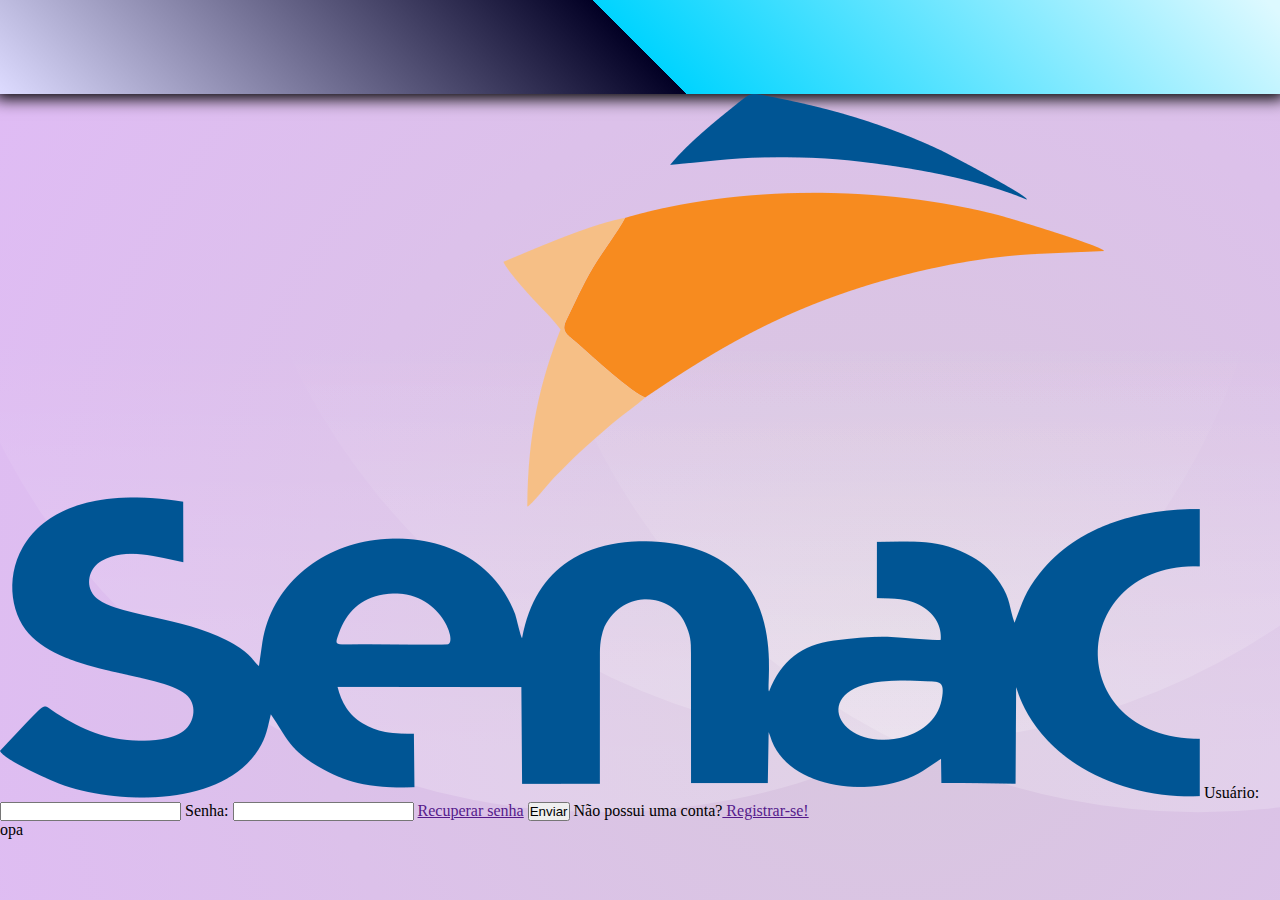
<file: Aula 03-11/index.html>
<!DOCTYPE html>
<html lang="en">

<head>
  <meta charset="UTF-8">
  <link rel="stylesheet" href="style.css">
  <meta name="viewport" content="width=device-width, initial-scale=1.0">
  <title>Document</title>
</head>

<body>

  <div id="container">

    <div id="topo">

    </div>

    <div class="row">

      <form id="form" action="">

        <img id="img" src="logo.png" alt="Senac">


        <label class="lb-login" for="username">Usuário:</label>
        <input id="username" type="text">
        <label class="lb-login" for="password">Senha:</label>
        <input id="password" type="text">
        <a href="">Recuperar senha</a>
        <input class="btn-enviar" type="submit" value="Enviar">
        Não possui uma conta?<a href=""> Registrar-se!</a>

      </form>

    </div>
    <div>
      opa
    </div>

    <div id="footer">

    </div>

  </div>
</body>

</html>
</file>
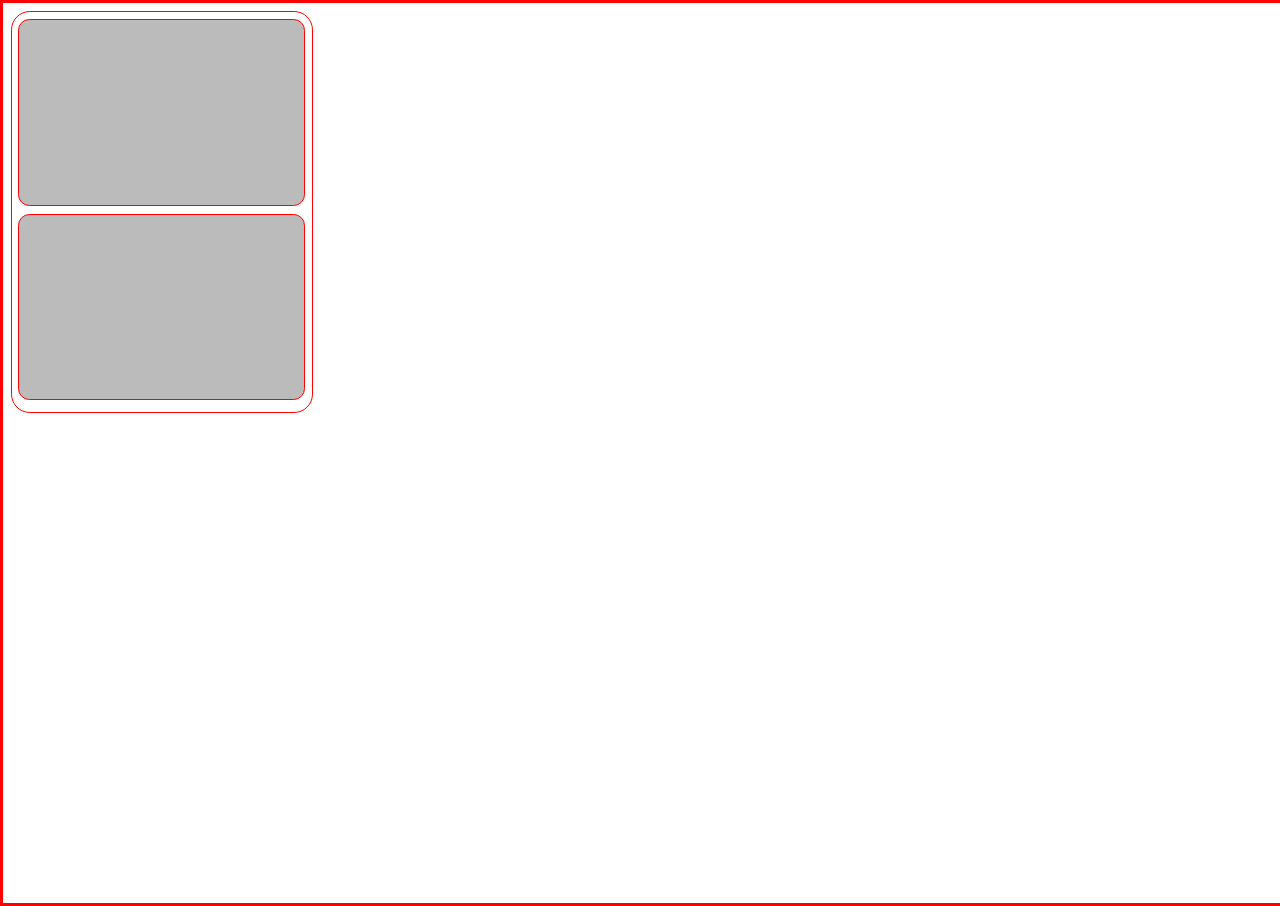
<file: Aula 13-11/index.html>
<!DOCTYPE html>
<html lang="en">
<head>
    <meta charset="UTF-8">
    <link rel="stylesheet" href="style.css">
    <meta name="viewport" content="width=device-width, initial-scale=1.0">
    <title>Document</title>
</head>
<body>
    <div id="container">
        <!-- Animação botão
        <div id="object">
            button 
        </div> -->


    </div>

    <script src="script.js"></script>
</body>
</html>
</file>
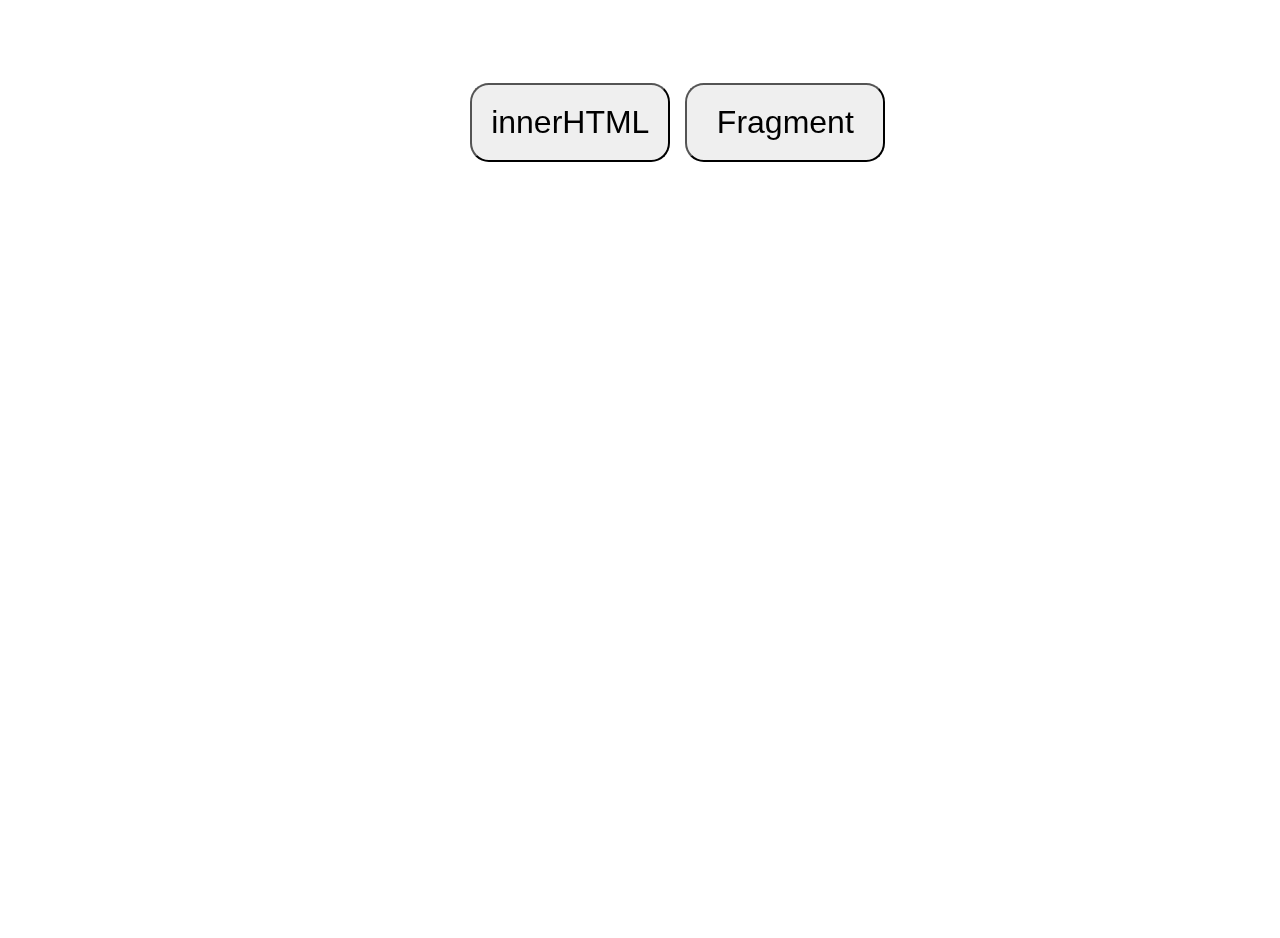
<file: innerHTML vs fragment/index.html>
<!DOCTYPE html>
<html lang="en">

<head>
  <meta charset="UTF-8">
  <link rel="stylesheet" href="style.css">
  <meta http-equiv="X-UA-Compatible" content="IE=edge">
  <meta name="viewport" content="width=device-width, initial-scale=1.0">
  <title>Document</title>
</head>

<body>

  <div id="topo">
    <button onclick="doWithInnerHTML()">innerHTML</button>
    <button onclick="doWithFragment()">Fragment</button>
  </div>

  <div id="container">

  </div>

  <script src="index.js"></script>
</body>

</html>
</file>
<file: Aula 03-11/style.css>
* {
    margin: 0;
    padding: 0;
}

html,
body {
    width: 100%;
    min-height: 100vh;
    background-color: #E0BAF7;
    background-image: url("data:image/svg+xml,%3Csvg xmlns='http://www.w3.org/2000/svg' width='100%25' height='100%25' viewBox='0 0 800 400'%3E%3Cdefs%3E%3CradialGradient id='a' cx='396' cy='281' r='514' gradientUnits='userSpaceOnUse'%3E%3Cstop offset='0' stop-color='%23D8C8DD'/%3E%3Cstop offset='1' stop-color='%23E0BAF7'/%3E%3C/radialGradient%3E%3ClinearGradient id='b' gradientUnits='userSpaceOnUse' x1='400' y1='148' x2='400' y2='333'%3E%3Cstop offset='0' stop-color='%23FFFFFF' stop-opacity='0'/%3E%3Cstop offset='1' stop-color='%23FFFFFF' stop-opacity='0.5'/%3E%3C/linearGradient%3E%3C/defs%3E%3Crect fill='url(%23a)' width='800' height='400'/%3E%3Cg fill-opacity='0.4'%3E%3Ccircle fill='url(%23b)' cx='267.5' cy='61' r='300'/%3E%3Ccircle fill='url(%23b)' cx='532.5' cy='61' r='300'/%3E%3Ccircle fill='url(%23b)' cx='400' cy='30' r='300'/%3E%3C/g%3E%3C/svg%3E");
    background-attachment: fixed;
    background-size: cover;
}

#cotainer {
    width: 100%;
    height: 100%;
}

#topo {
    width: 100%;
    height: 25mm;
    background: rgb(221, 219, 255);
    background: linear-gradient(45deg, rgba(221, 219, 255, 1) 0%, rgba(2, 0, 36, 1) 50%, rgba(0, 212, 255, 1) 50%, rgba(221, 249, 255, 1) 99%);
    -webkit-box-shadow: 0px 0px 15px 5px #000000;
    box-shadow: 0px 0px 15px 5px #000000;
}
</file>
<file: Aula 13-11/style.css>
*{
    margin: 0;
    padding: 0;
    border: 1px solid red;
}

html,body{
    width: 100%;
    min-height: 100vh;
}

#container{
    width: 100%;
    min-height: 100vh;
    display: flex;
    flex-wrap: wrap;
}

#object{
    margin: 100px;
    width: 150px;
    height: 50px;
    border-radius: 3mm;
    background-color: rgb(178, 91, 91);
    position: relative;

}

#object:hover{
    animation: ir-para-direita 1s infinite;
}

@keyframes ir-para-direita {
    from{
        background-color: rgb(178, 91, 91);
    }
    to{
        background-color: green;
    }
}

.card{
    width: 300px;
    height: 400px;
    border-radius: 5mm;
    margin: 2mm;
    display:flex;
    flex-direction: column;
    align-items: center;
}

.div-img{
    width: calc(100% - 4mm);
    height: calc(60% - 4mm);
    margin: 2mm;
    border-radius: 3mm;
}

.chef-avatar{
    width: 90px;
    height: 90px;
    border-radius: 45px;
    margin-top: calc(-45px - 4=2mm);
}

.top{
    width: calc(100% - 4mm);
    height: calc(50% - 4mm);
    margin: 2mm;
    border-radius: 3mm;
    background-color: #bbb;
}

.botton{
    width: calc(100% - 4mm);
    height: calc(50% - 4mm);
    margin: 2mm;
    margin-top: 0;
    border-radius: 3mm;
    background-color: #bbb;
}
</file>
<file: innerHTML vs fragment/style.css>
* {
  margin: 0;
  padding: 0;
}

html,
body {
  width: 100%;
  height: 100vh;
}

button {
  margin: 2mm;
  width: 200px;
  padding: 5mm;
  font-size: 24pt;
  border-radius: 5mm;
}

button:hover{
  background-color: aliceblue;
}

#topo{
  position: fixed;
}

div{
  width: 100%;
  margin: 10mm;
  display: flex;
  justify-content: center;
}

#container{
  flex-direction: column;
}

#container *{
  font-size: 14pt;
  margin: 1mm;
}
</file>
